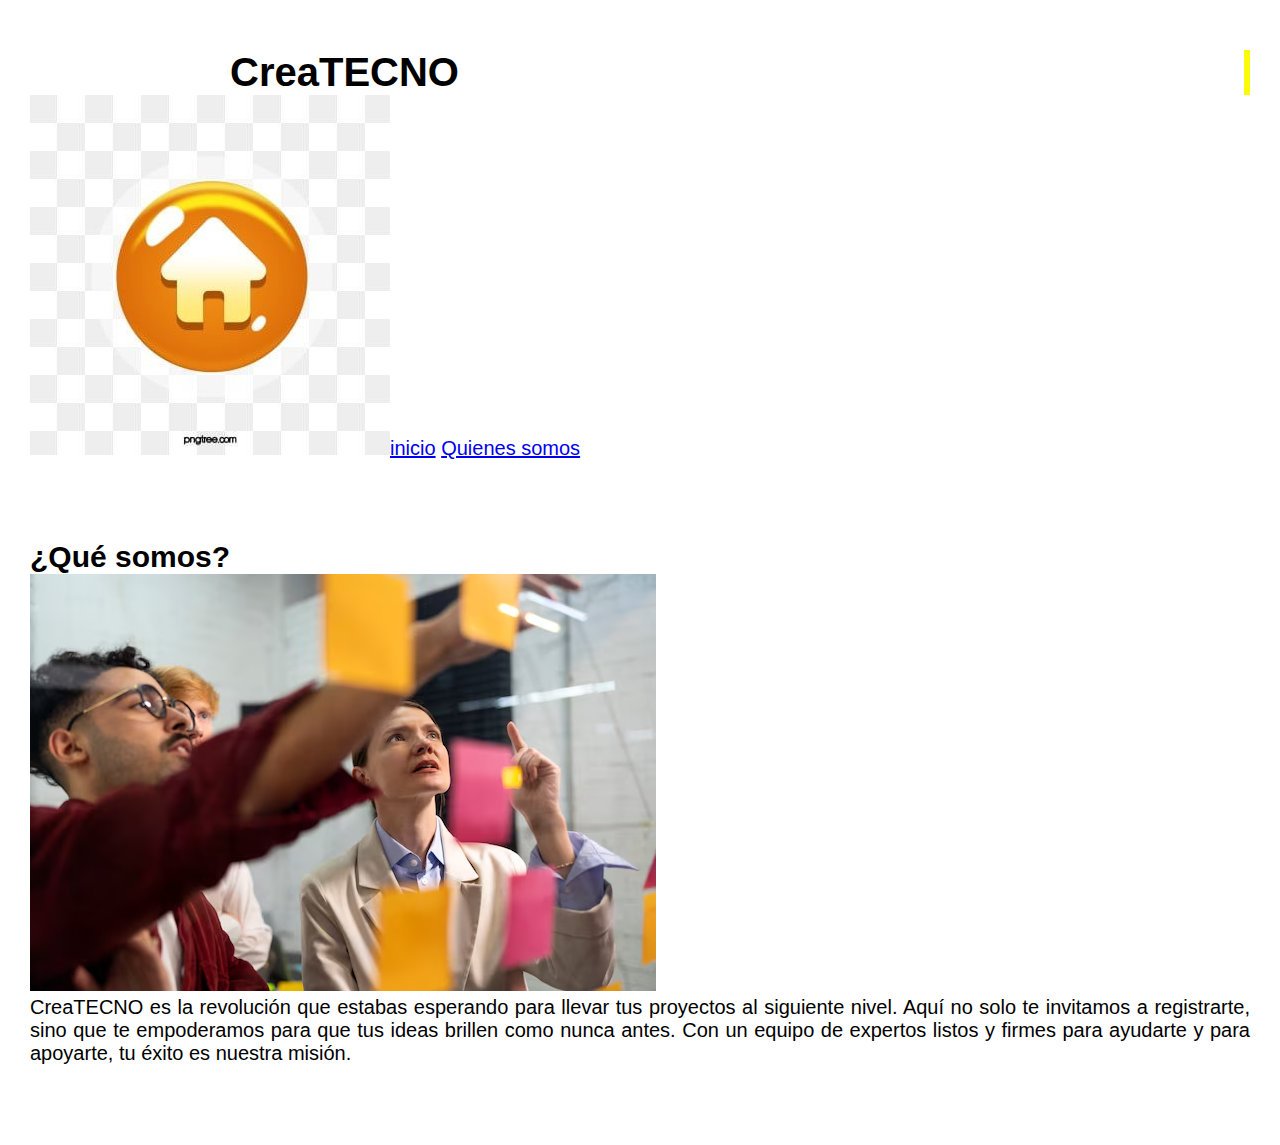
<file: quienes.html>
<!DOCTYPE html>
<html >
<head>
  
  <title>CreaTECNO_Oficial.com</title>
  
  <link rel="stylesheet" href="style.css">
  
</head>
<body>  
 <h1 class="maquinita">CreaTECNO</h1>
        <nav>
             <a href="./inicio_seccion.html"> <img src="boton.jpg">inicio</a>
             <a href="./quienes.html">Quienes somos</a>
        </nav>
       
<p>
<H2>¿Qué somos?</H2>
<img src="img1.avif"/>
<P>CreaTECNO es la revolución que estabas esperando para 
    llevar tus proyectos al siguiente nivel. Aquí no solo 
    te invitamos a registrarte, sino que te empoderamos para
    que tus ideas brillen como nunca antes. Con un equipo de 
    expertos listos y firmes para ayudarte y para apoyarte, 
    tu éxito es nuestra misión.</P>
</p>


   </body>
</html>
</file>
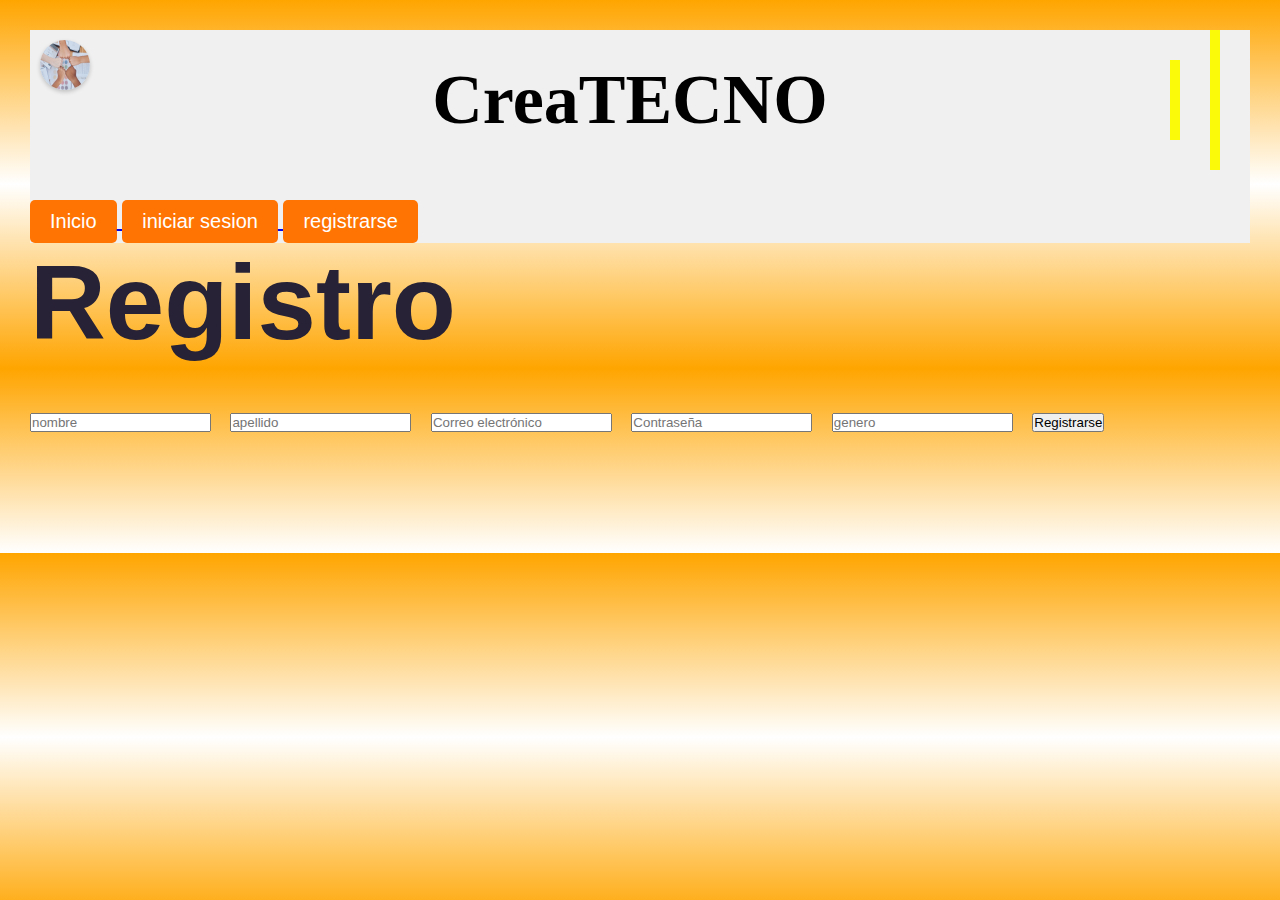
<file: registro.html>
<!DOCTYPE html>
<html>

<head>
  <title>Registrate_con_CreaTECNO</title>
  <link rel="stylesheet" href="style.css">

</head>

<body style="background:linear-gradient(orange,white,orange,white)">
  <header>
    <div id="logo" class="maquinita">
      <img src="manosjuntas.jpg" class="logo">
      <h1 class="maquinita" id="logo">CreaTECNO</h1>
    </div>

    <nav id="menu">
      <div class="nombreini"></div>
      <a href="./index.html">
        <span class="juancho" id="nombre" style="text-align: center;">Inicio </span> </a>
      <a href="./inicio_sesion.html">
        <span class="juancho" id="nombre" style="text-align: center;"> iniciar sesion</span>
      </a>

      <a href="./registro.html">
        <span class="juancho" id="nombre" style="text-align: center;"> registrarse </span> </a>
    </nav>

  </header>
  <div id="registro" class="sise" class="form-control:focus">
    <h2 id="fefe">Registro</h2>
    <form id="registroForm" class="form-control">
      <input type="nombre" id="loginnombre" placeholder="nombre" required>
      <input type="apellido" id="loginapellido" placeholder="apellido" required>
      <input type="email" id="loginEmail" placeholder="Correo electrónico" required>
      <input type="password" id="loginPassword" placeholder="Contraseña" required>
      <input type="genero" id="logingenero" placeholder="genero" required>
      <button type="submit" class="botonregistro">Registrarse</button>  

    </form>  
  </div>
  <script src="script.js"></script>
</body>

</html>
</file>
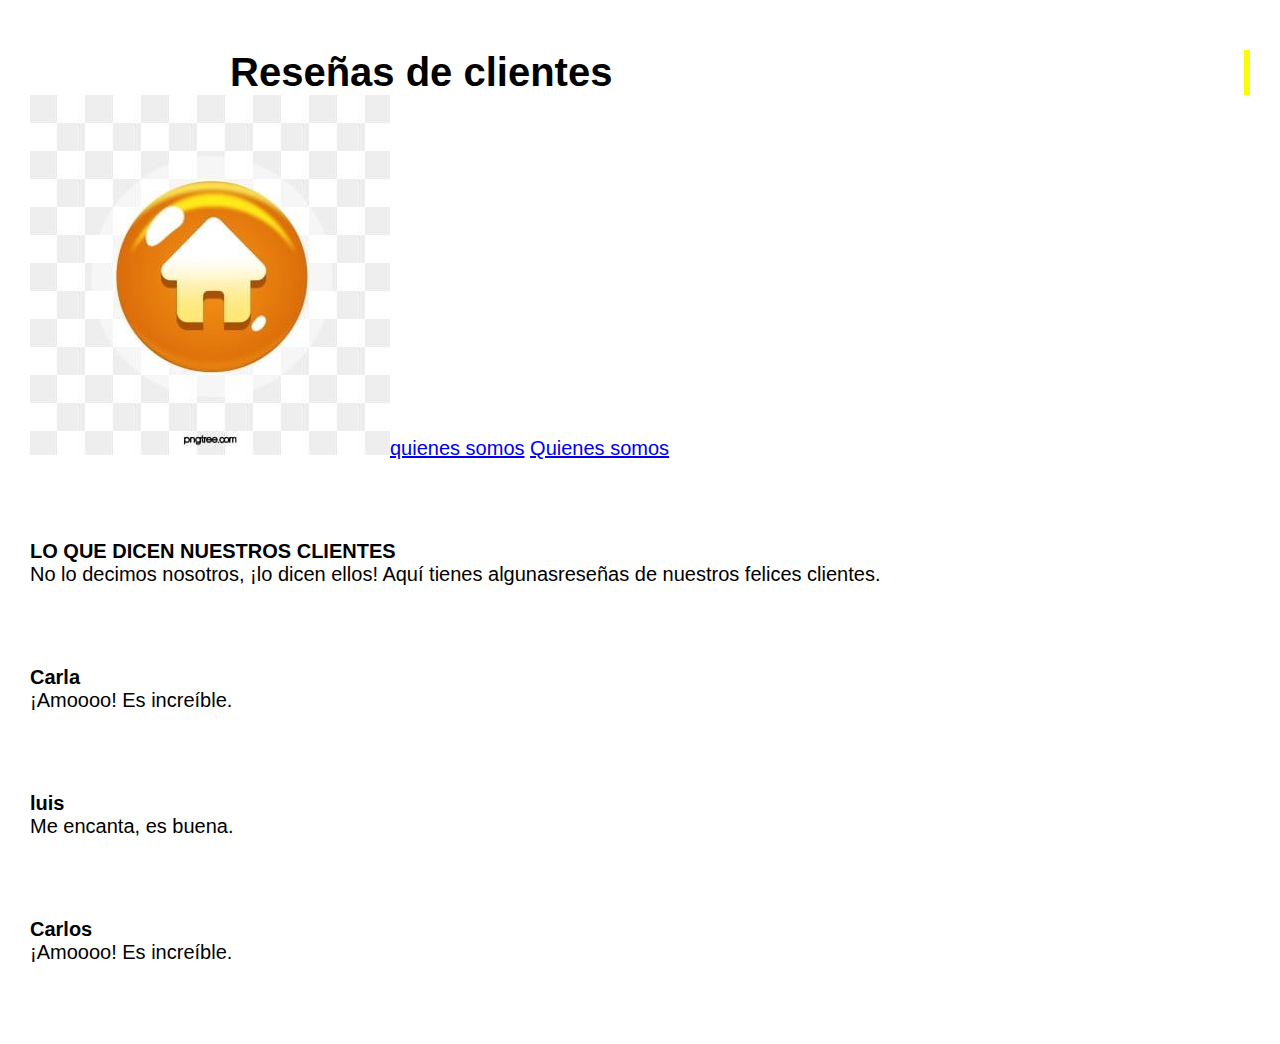
<file: reseñas.html>
<!DOCTYPE html>
<html >
<head>
  
  <link rel="stylesheet" href="style.css">
  
</head>
<body>  
 <h1 class="maquinita">Reseñas de clientes</h1>
        <nav>
             <a href="./inicio_seccion.html"> <img src="./boton.jpg">quienes somos</a>
             <a href="./quienes.html">Quienes somos</a>
        </nav>
<p>
    <h4> LO QUE DICEN NUESTROS CLIENTES</h4>
    <p>No lo decimos nosotros, ¡lo dicen ellos! Aquí 
        tienes algunasreseñas de nuestros felices clientes.</p>

        <div><h4>Carla</h4>
            <p>¡Amoooo! Es increíble.</p>
        </div>

        <div><h4>luis</h4>
            <p>Me encanta, es buena.</p>
        </div>

        <div><h4>Carlos</h4>
            <p>¡Amoooo! Es increíble.</p>
        </div>
</p>

</body> 
</html>
</file>
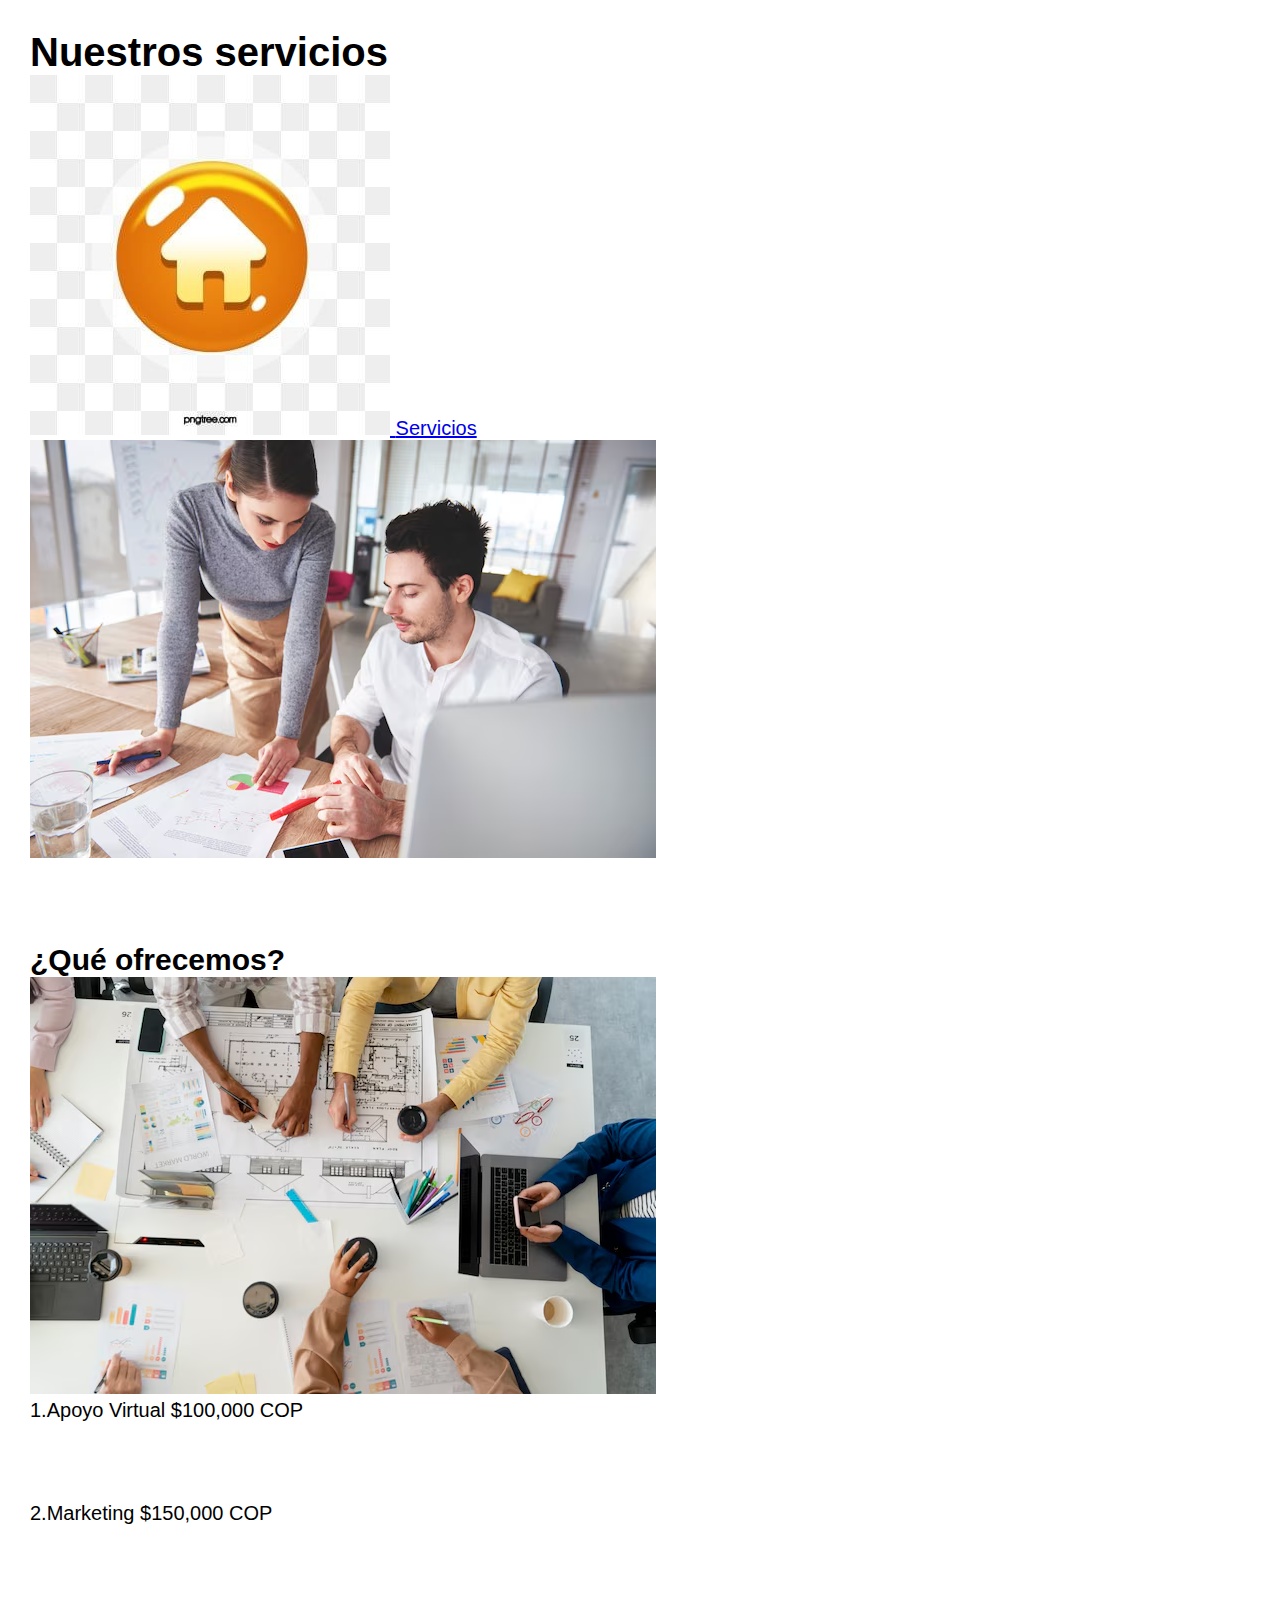
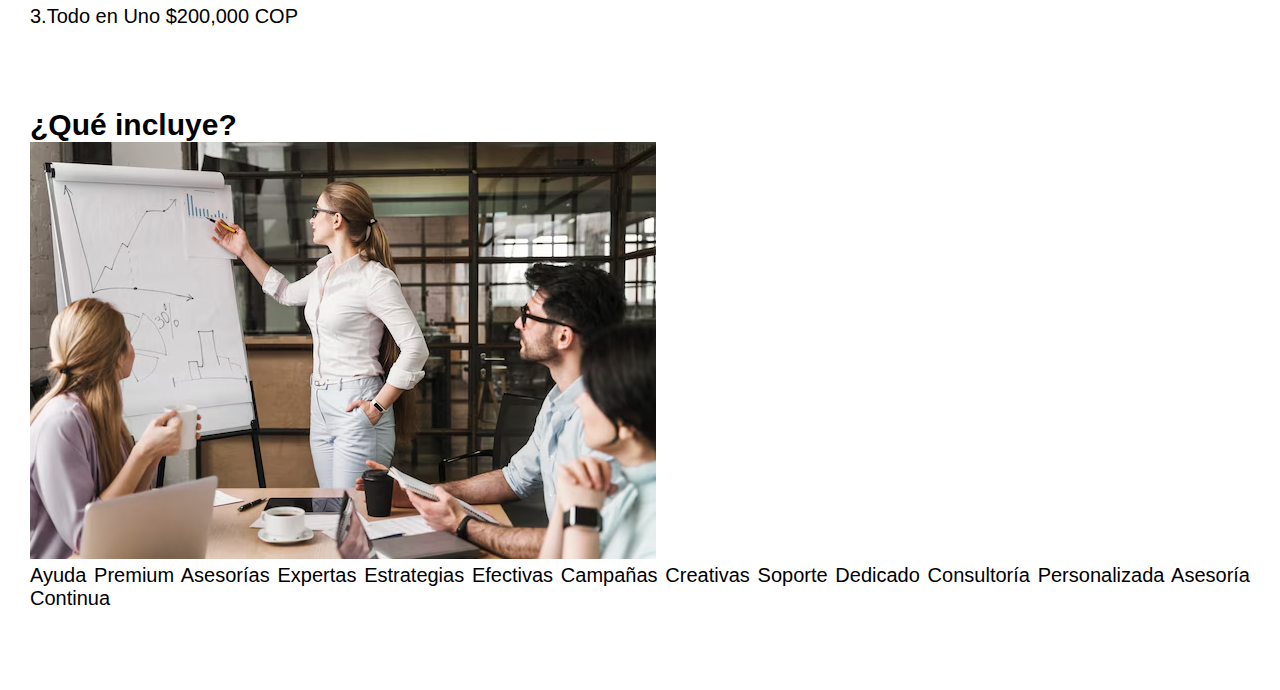
<file: servicios.html>
<!DOCTYPE html>
<html >
<head>
  
  <link rel="stylesheet" href="style.css">
  
</head>
<body>  
 <h1 class="servicioss">Nuestros servicios</h1>
        <nav>
             <a href="./inicio_seccion.html"> <img src="./boton.jpg"> </a>
             <a href="./quienes.html">Servicios</a>
        </nav>

<p>
<img src="reseñas.jpg"/>
<H2>¿Qué ofrecemos?</H2>
<img src="img2.avif" >
<P>1.Apoyo Virtual
    $100,000 COP</P>
    <P>2.Marketing
        $150,000 COP</P>
        <P>3.Todo en Uno
            $200,000 COP</P>

<H2>¿Qué incluye?</H2>
<img src="img3.avif" >
<P> Ayuda Premium
    Asesorías Expertas
    Estrategias Efectivas
    Campañas Creativas
    Soporte Dedicado 
    Consultoría Personalizada
    Asesoría Continua
</P>
</p>


   </body>
</html>
</file>
<file: style.css>
body {
  margin: 30px;
  background-repeat: no-repeat;
  background-size: contain;
  font-size: 20px;
  text-align: justify;
}
.pie{
  text-align: center;
}

.footer{
  margin: 100px;
}

p {
  margin-bottom: 80px;
}

.juancho{
  display: inline-block; 
  padding: 10px 20px;
  background-color: rgb(255, 116, 2);
  color: white; 
  text-align: center; 
  border-radius: 5px; 
  text-decoration: none; 
  cursor: pointer; 
  border: none; 
  transition: background-color 1s ease;
}

.juancho:hover {
  background-color: #f4f81b;
}

.comment-box {
  border: 2px solid #007bff; 
  border-radius: 20px;
  padding: 20px;
  margin: 20px;
  background-color: #fff;
  box-shadow: 4px 4px 8px rgba(0, 0, 0, 0.2);
  text-align: center;
}

.imagen1{
  float: left;
  margin-right: 20px;
  background: url('sombra.png') no-repeat bottom right;
  text-align: right;
  width: 30%;
  display: flex;
  justify-content: space-between;
  align-items: center;
}

*{
  margin: 0px;
  padding: 0px;
  box-sizing: border-box;
  font-family: Arial, Helvetica, sans-serif;
}
.justificado{
  text-align: justify;
  text-align: left;
}

.imagen2{
  float: right;
  margin-right: 20px;
  background: url('sombra.png') no-repeat bottom right;
  width: 40%;
  display: flex;
  justify-content: space-between;
  align-items:center;
}

.imagen3{
  float: left;
  margin-right: 20px;
  background: url('sombra.png') no-repeat bottom right;
  width: 50%;
  display: flex;
  justify-content: space-between;
  align-items: center;
}
.maquinita {
  padding: 5px,800px,5px,800px;
  overflow: hidden;
  border-right: 0.15em solid rgb(251, 251, 9);
  white-space: nowrap;
  animation: typing 3s steps(30, end) infinite;
  margin-top: inherit 70px;
  margin-left: 200px;
  margin-top: 50px;
}

header{
  background-color: #f0f0f0;
  margin: 0px;
  padding: 0px;
    box-sizing: border-box;
    font-family: Arial, Helvetica, sans-serif;
}

@keyframes typing {
  from {
    width: 0;
  }
  to {
    width: 100%;
  }
}
.opigran {
      animation: girar 1s infinite linear;
    }
    
    @keyframes girar {
      from {
        transform: rotate(0deg);
      }
      to {
        transform: rotate(360deg);
      }
    }

  .logo {
    width: 100px;
    height: 950px;
    width: 50px;
    height: 50px;
    border-radius: 100%;
    position: fixed;
    top: 60px;
    position: absolute;
    top: 40px;
    left: 40px;
    box-shadow: 0 2px 4px rgba(0, 0, 0, 0.2);
    

  }
    
   @keyframes typing {
    from {
      width: 0;
    }
    to {
      width: 100%;
    }
  }
      @keyframes girar {
        from {
          transform: rotate(0deg);
        }
        to {
          transform: rotate(360deg);
        }
      }

      #logo{
        font-family: 'Pacifico', cursive;
        font-size: 70px;
        text-align: center;
        margin: 30px;
}

textarea {
  width: 80%; /* Ajusta el ancho según tus necesidades */
  background-color: rgba(255, 100, 255, 0.8); /* Fondo blanco con 80% de transparencia */
  border: 1px solid #ccc;
  padding: 10px;
  resize: vertical; /* Permite redimensionar verticalmente */
} 


.form-container {
  background-color:   
 #ffff99; 
  border-radius: 10px;
  box-shadow: 0px 2px 5px rgba(0, 0, 0, 0.3);
  padding: 30px;
  width: 300px;
  animation: bounce 2s infinite;

}
.registro{
 font-size: 700px;
}

.sise{
  color: rgb(39, 34, 54);
  font-size: 70px;

}
.btn {
  display: block;
  width: 100%;
  padding: 10px;
  background-color: #f5a834;
  color: #fff;
  border: none;

}

.rere{
  margin-top: 500px;
  margin-left: 3px;
  font-size: 50px;
}

.incluye{
  margin: 100px;
  margin-top: 300px;
  margin-left: 600px;
  font-size: 50px;
}

.user-name {
  color: #333;
  font-family: 'Montserrat', sans-serif;
  font-weight: bold;
  font-family: 'Open Sans', sans-serif;
  color: rgb(65, 63, 63);
  display: grid;
  grid-template-columns: repeat(auto-fit, minmax(200px, 1fr)); 
  grid-gap: 20px;
}

.container{
  display: flex;
  height: 700px;
  width: 1000px;
  box-shadow: 0 0 20px rgba(0,0,0,0.7);
  margin-top: 150px;
}

.info{
  background-image: url();
  background-position: center center;
  background-repeat: no-repeat;
  background-size: 150px 50px;
  width: 50%;
  background:linear-gradient(#f5a834,white, orange);
}

.txt-1{
  color: rgb(0, 0, 0);
  text-transform: capitalize;
  font-size: 20px;
  margin-bottom: 25px;
}

.info h2 {
  color: rgb(0, 0, 0);
  text-transform: uppercase;
  font-size: 50px;
  margin-bottom: 25px;
}

.info hr{
  width: 45px;
  border: 4px solid rgb(0, 0, 0);
  margin-left: 170px;
  margin-bottom: 25px;
  
}

.txt-2{
  color:rgba(0, 0, 0, 0.7);
  font-size: 18px;
}
.submit{
  width: 90px;
  color: rgb(0, 0, 0);
}
</file>
